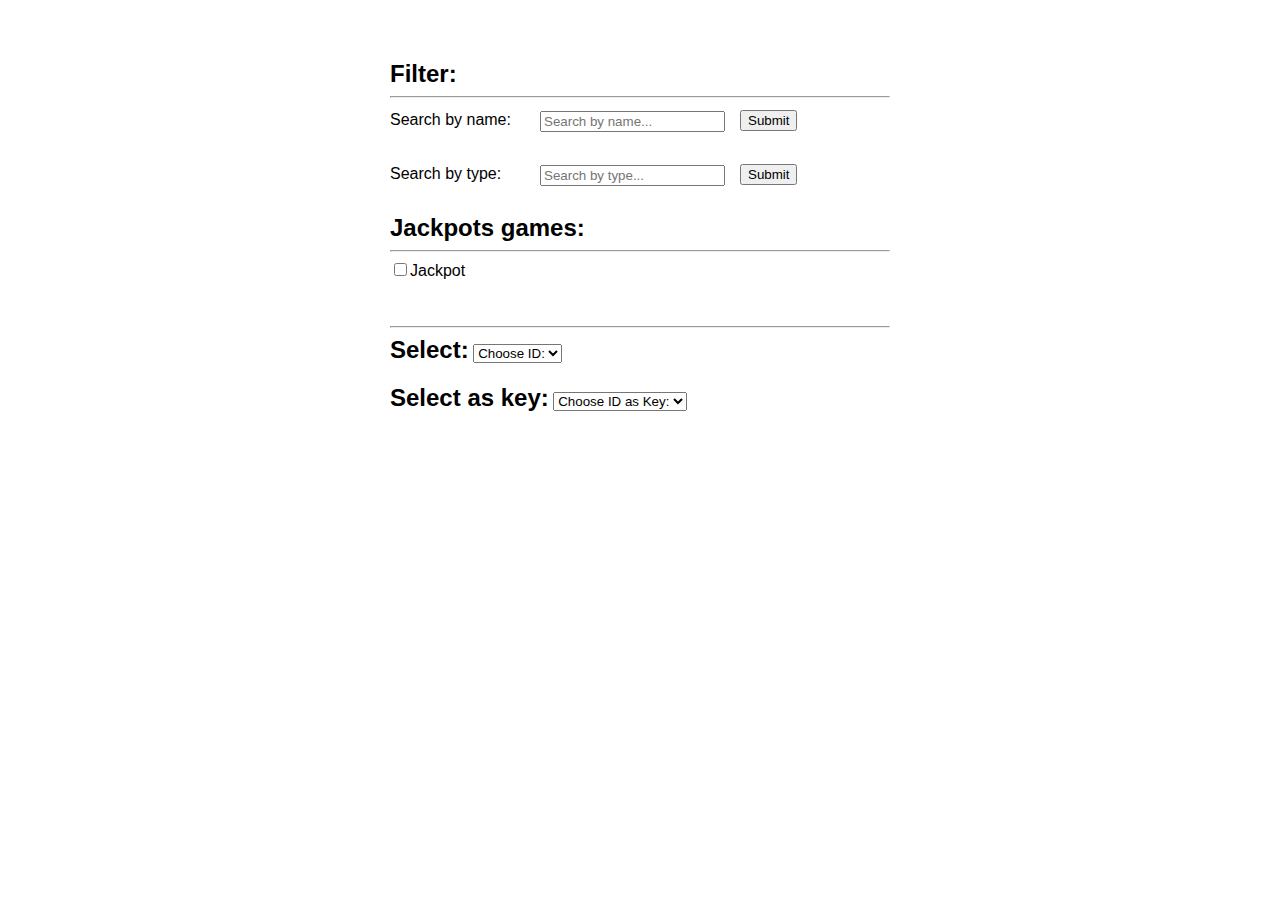
<file: index.html>
<!DOCTYPE html>
<html lang="en">
<head>
    <meta charset="UTF-8">
    <title>JS-Training</title>
    <style>
        body { font-family: Helvetica, sans-serif; }
        h2,h3 { margin: 0;}
        ul,ol { padding: 10px 0; margin: 0; line-height: 2; list-style-type: none;  max-width: 200px; }
        .succes{ color: green; font-size: 14px; }
        .error{ color: red; font-size: 14px; }
        label { display: block; width: 150px; float: left }
        button{ display: block; float: left;  margin: -14px 0; }
        .searchByName,.searchByType { float: left; width: 350px; padding: 5px 0; }
        .filter { width: 500px; margin: 50px auto; float: none; padding: 10px;}
    </style>
    <script src="https://code.jquery.com/jquery-3.1.0.js"></script>
</head>
<body>
<div class="filter">
    <h2>Filter:</h2>
    <hr/>
    <!-- Search by name -->
    <div class="searchByName">
        <label for="searhByName">Search by name:</label>
        <input id='searhByName' name="" value ="" required placeholder="Search by name..."/>
    </div>
    <br/>
    <button id='ButtonName' type="button" name="" value="Submit" />Submit</button>
    <div id="messageName" class="message"></div>
    <br/><br/>


    <!-- Search by type-->
    <div class="searchByType">
        <label for="searhByType">Search by type:</label>
        <input id='searhByType' name="" value ="" required placeholder="Search by type..."/>
    </div>
    <br/>
    <button id='ButtonType' type="button" name="" value="Submit" />Submit</button>
    <div id="messageType" class="message"></div>
    <br/> <br/>

    <!-- List game with selected item -->
    <h2>Jackpots games:</h2>
    <hr/>
    <input id='searchJackpot' type="checkbox" name="jackpot" value="">Jackpot<br>
    <ul id="ListJackpots"></ul>
    <br/>
    <hr/>

    <!-- Select -->
    <h2 style="display: inline-block; ">Select:</h2>
    <select id="selectPeople">
        <option value="choose">Choose ID:</option>
    </select>
    <ul id="listPeople"></ul>
    <!-- SelectKey -->
    <h2 style="display: inline-block; ">Select as key:</h2>
    <select id="selectPeopleKey">
        <option value="choose">Choose ID as Key:</option>
    </select>
    <ul id="listPeopleKey"></ul>
</div>


    <script src="https://code.jquery.com/jquery-3.2.1.min.js" integrity="sha256-hwg4gsxgFZhOsEEamdOYGBf13FyQuiTwlAQgxVSNgt4=" crossorigin="anonymous"></script>
    <script src="2 - functional intro, data manipulation/andreea-ex1.js"></script>
</body>
<script src="1 - recursion, chaining, es5 classes/stefan-homework.js"></script>
</body>
</html>
</file>
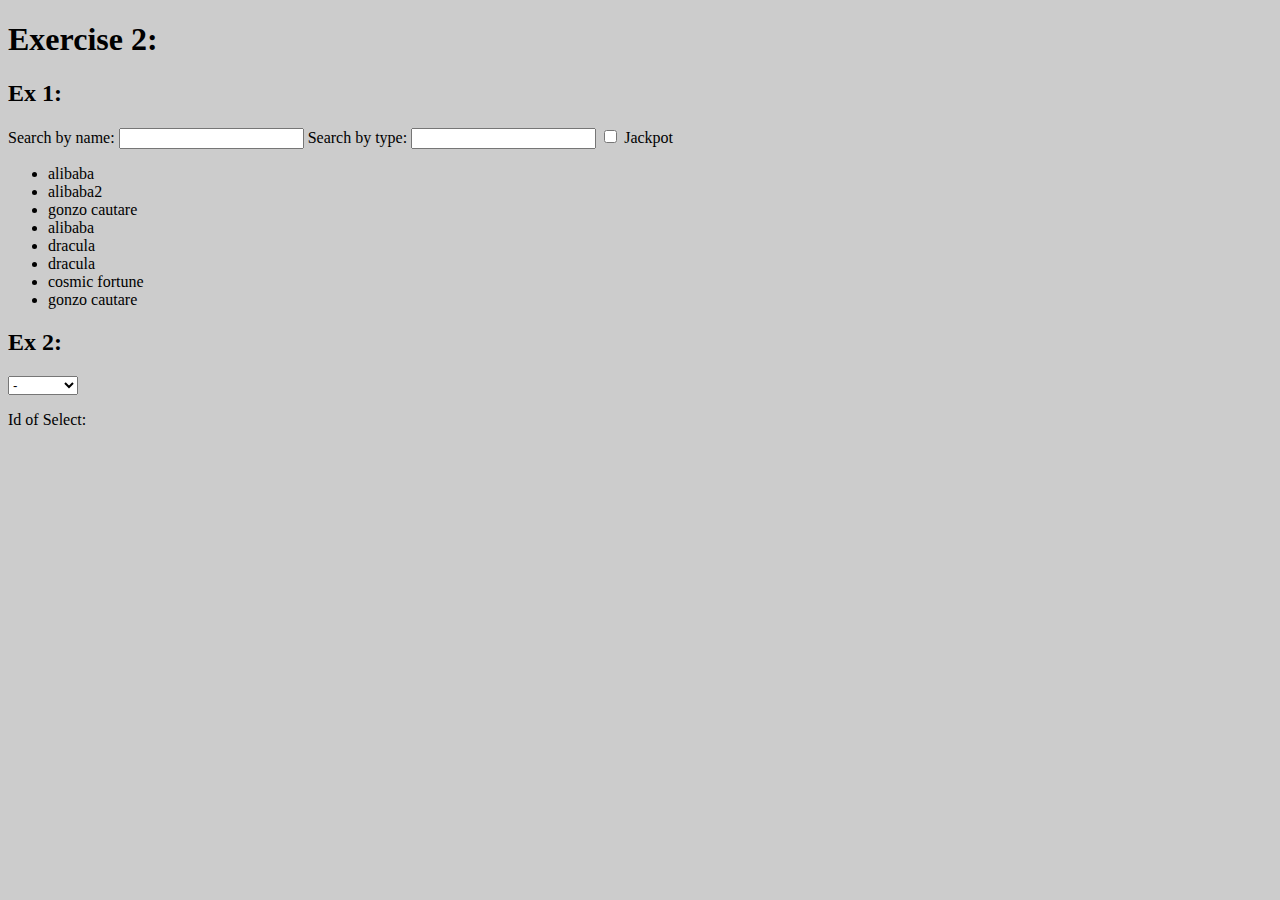
<file: 2 - functional intro, data manipulation/index.html>
<!DOCTYPE html>
<html lang="en">
<head>
    <meta charset="UTF-8">
    <title>Morarasu - ex 2</title>
    <script src="./src/js/main.js" defer></script>
    <link rel="stylesheet" type="text/css" href="src/css/style.css">
</head>
<body>
<main class="Main">
    <h1 class="Title">Exercise 2:</h1>
    <h2 class="subtitle">Ex 1:</h2>
    <div class="Search">
        <label for="searchname">Search by name:</label>
        <input id="searchname" type="text" class="searchInput">
        <label for="searchtype">Search by type:</label>
        <input id="searchtype" type="text" class="searchInput">
        <input id="jackpot" type="checkbox">
        <label for="jackpot">Jackpot</label>
    </div>
    <ul id="target" class="GameList">

    </ul>
    <h2 class="subtitle">Ex 2:</h2>

    <select id="secondTarget" name="">
        <option value="none">-</option>
    </select>
    <p>Id of Select: <span id="thirdTarget"></span></p>
</main>
</body>
</html>
</file>
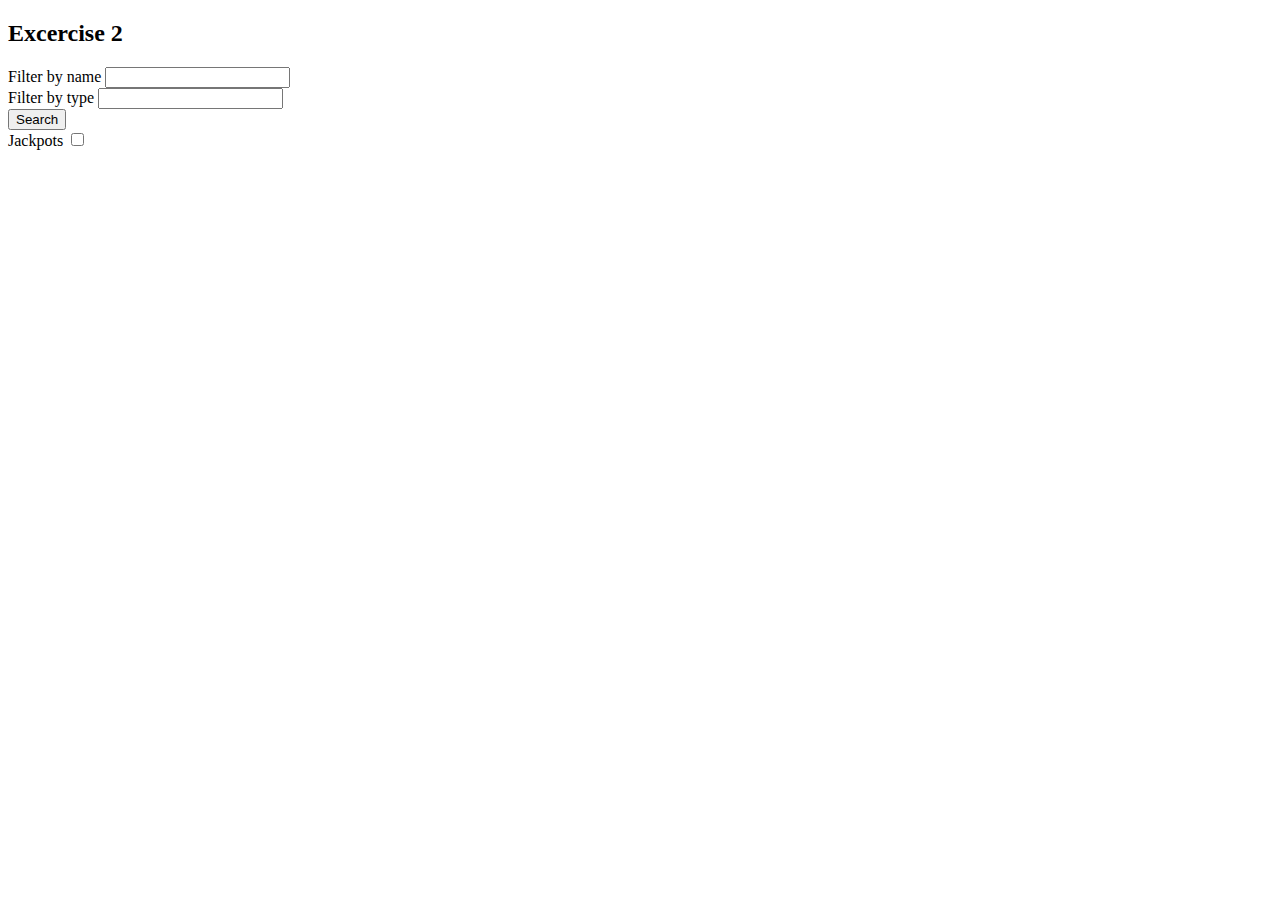
<file: solutions/ex2/index.html>
<!DOCTYPE html>
<html lang="en">
<head>
    <meta charset="UTF-8">
    <title>Title</title>
</head>
<body>
<h2>Excercise 2</h2>
<div class="Container">
    <label for="search-by-name">Filter by name</label>
    <input class="SearchByNameInput"
           id="search-by-name"
           type="text"
    />
</div>
<div class="Container">
    <label for="search-by-type">Filter by type</label>
    <input class="SearchByTypeInput"
           id="search-by-type"
           type="text"
    />
</div>
<button class="Search Button">Search</button>
<div class="Container">
    <label for="search-by-type">Jackpots</label>
    <input class="JackpotsCheck"
           id="search-by-type"
           type="checkbox"
    />
</div>

<div class="Container">
    <ul class="List">

    </ul>
</div>
<script>
    (function () {
        // data layer
        function dataLayer() {
            return {
                getData,
                mapData,
            };

            function getData() {
                // if games in localStorage then return localStorage data
                // local cache - will update on refresh
                const games = [
                    { name: 'alibaba', type: 'pacanele', jackpot: false },
                    { name: 'alibaba2', type: 'live', jackpot: false },
                    { name: 'gonzo cautare', type: 'poker', jackpot: false },
                    { name: 'alibaba', type: 'live', jackpot: true },
                    { name: 'dracula', type: 'pacanale', jackpot: false },
                    { name: 'dracula', type: 'pacanale', jackpot: true,
                        children: [{ name: 'cosmic fortune', type: 'pacanele', jackpot: true }, { name: 'gonzo cautare', type: 'poker', jackpot: false }]
                    }
                ];
                // save games to localstorage
                return games;
            }

            function mapData(data) {
                return data.reduce((prev, next) => {
                    const res = _deepClone(prev);
                    if(next.children){
                        res.push(next);
                        return res.concat(next.children);
                    }
                    return res.concat(next);
                }, []);
            }

            /**
             * Start private methods
             */
            function _deepClone(obj) {
                if (typeof obj !== 'undefined') {
                    return JSON.parse(JSON.stringify(obj));
                }
                return obj;
            }
        }

        // business logic - filter method
        function businessLogic() {
            return {
                filterDataByType,
            };

            function filterDataByType(data, type) {
                // deepClone
                return;
            }
        }

        // DOM manipulation
        // event listeners
        function domMethods() {
            return {
                init,
            };
            // cache filters and result
            function init(el) {
                el.addEventListener('click', (e) => {
                    let newData = [];
                    // detect filter changes
                    newData = businessLogic.filterDataByType(newData);
                    // filter data based on input values
                    updateDOMWithData(newData, el);
                });
            }

            function updateDOMWithData(data, el) {
                // logic update DOM data
            }
        }

        function app() {
            return {
                init,
            };

            function init() {
                dataLayer.init();
                domMethods.init();
            }

        }
        document.addEventListener('DOMContentLoaded', () => {
            app.init();
        });
    })();

</script>
</body>
</html>
</file>
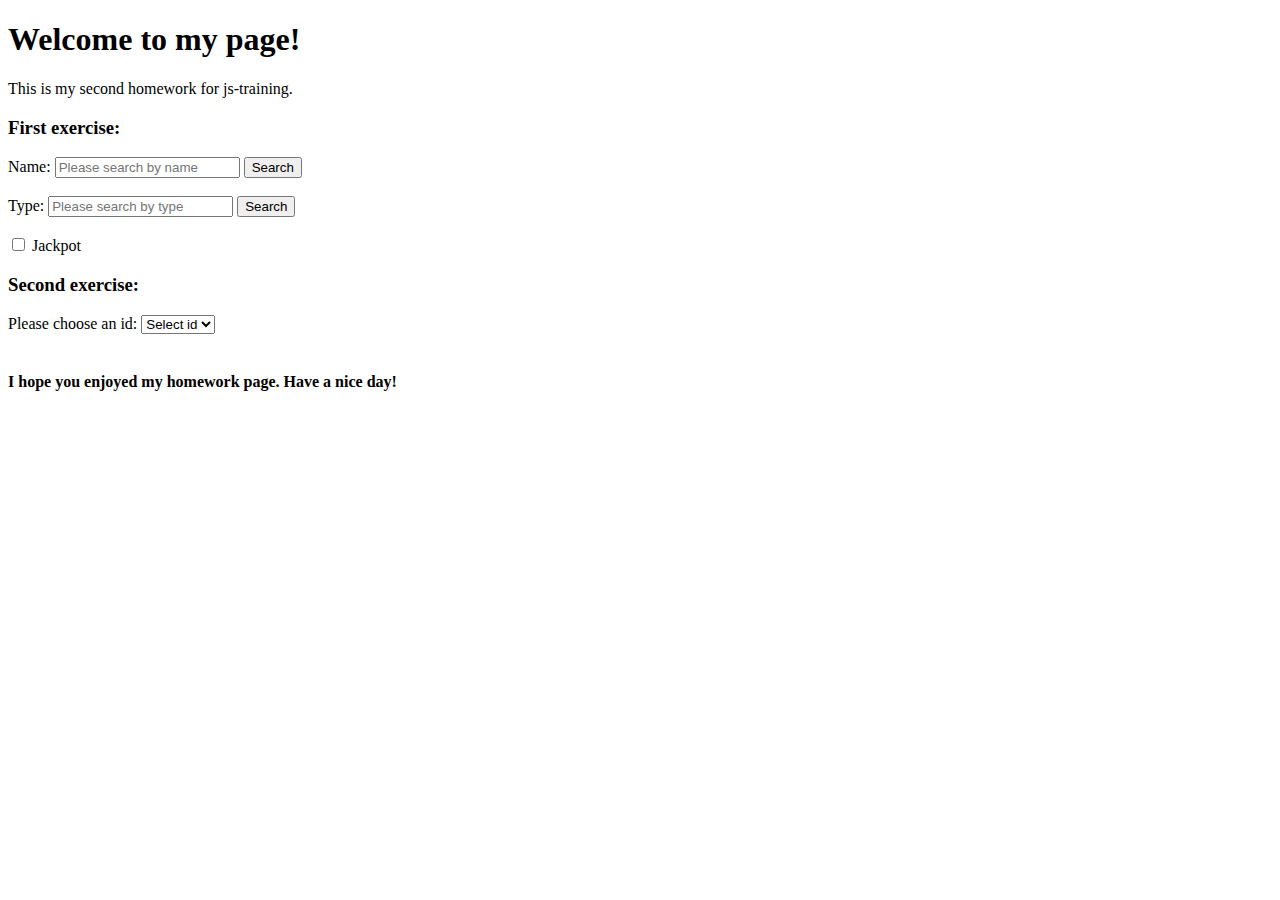
<file: 1 - recursion, chaining, es5 classes/ex-1/second-homework.html>
<!DOCTYPE html>
<html lang="en">
<head>
    <meta charset="UTF-8">
    <title>Homework</title>
</head>
<body>
<h1> Welcome to my page! </h1>
<span>This is my second homework for js-training.</span> <br/>
<h3>First exercise:</h3>
<label for="name">
    <span>Name:</span>
    <input id="name" name="name" type="text" placeholder="Please search by name" required="required" value=""/>
    <button id="searchName" type="submit">Search</button>
</label> <br/>
<span id="nameText"></span> <br/>
<label for="type">
    <span>Type:</span>
    <input id="type" name="type" type="text" placeholder="Please search by type" required="required" value=""/>
    <button type="submit">Search</button>
</label> <br/>
<span id="typeText"></span> <br/>
<label for="jackpot">
    <input id="jackpot" name="jackpot" type="checkbox" value="on"/>
    <span> Jackpot</span>
</label> <br/>
<h3>Second exercise:</h3>
<label for="dropDown">
    <span>Please choose an id:</span>
    <select id="dropDown">
        <option> Select id</option>
    </select>
</label> <br/>
<span id="idDetails"></span> <br/>
<h4>I hope you enjoyed my homework page. Have a nice day!</h4>
<script type="text/javascript" src="second-homework.js"></script>
</body>
</html>
</file>
<file: 2 - functional intro, data manipulation/src/css/style.css>
.itemUser { display: block; list-style: none; height: 40px; padding: 0.5em 1em; border: 1px solid blue; box-sizing: border-box; margin-bottom: 1em; }
.active { border: 3px solid red; }
body { background: #ccc; }
</file>
